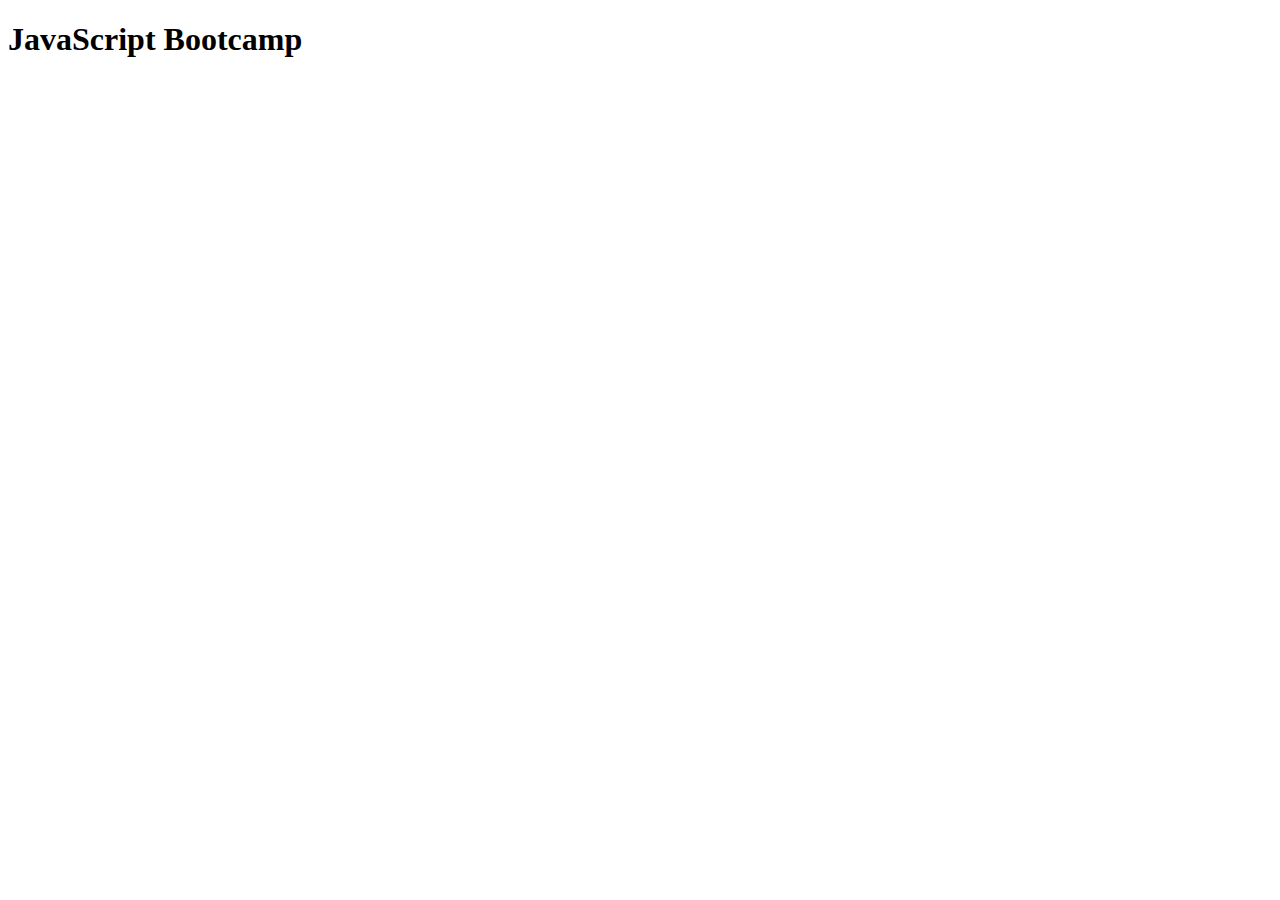
<file: day-0-vowels-consanants/index.html>
<!DOCTYPE html>
<html lang="en">

<head>
    <meta charset="UTF-8">
    <meta name="viewport" content="width=device-width, initial-scale=1.0">
    <title>Document</title>
    <script src="lib/script.js"></script>
</head>

<body>
    <h1>JavaScript Bootcamp</h1>
</body>

</html>
</file>
